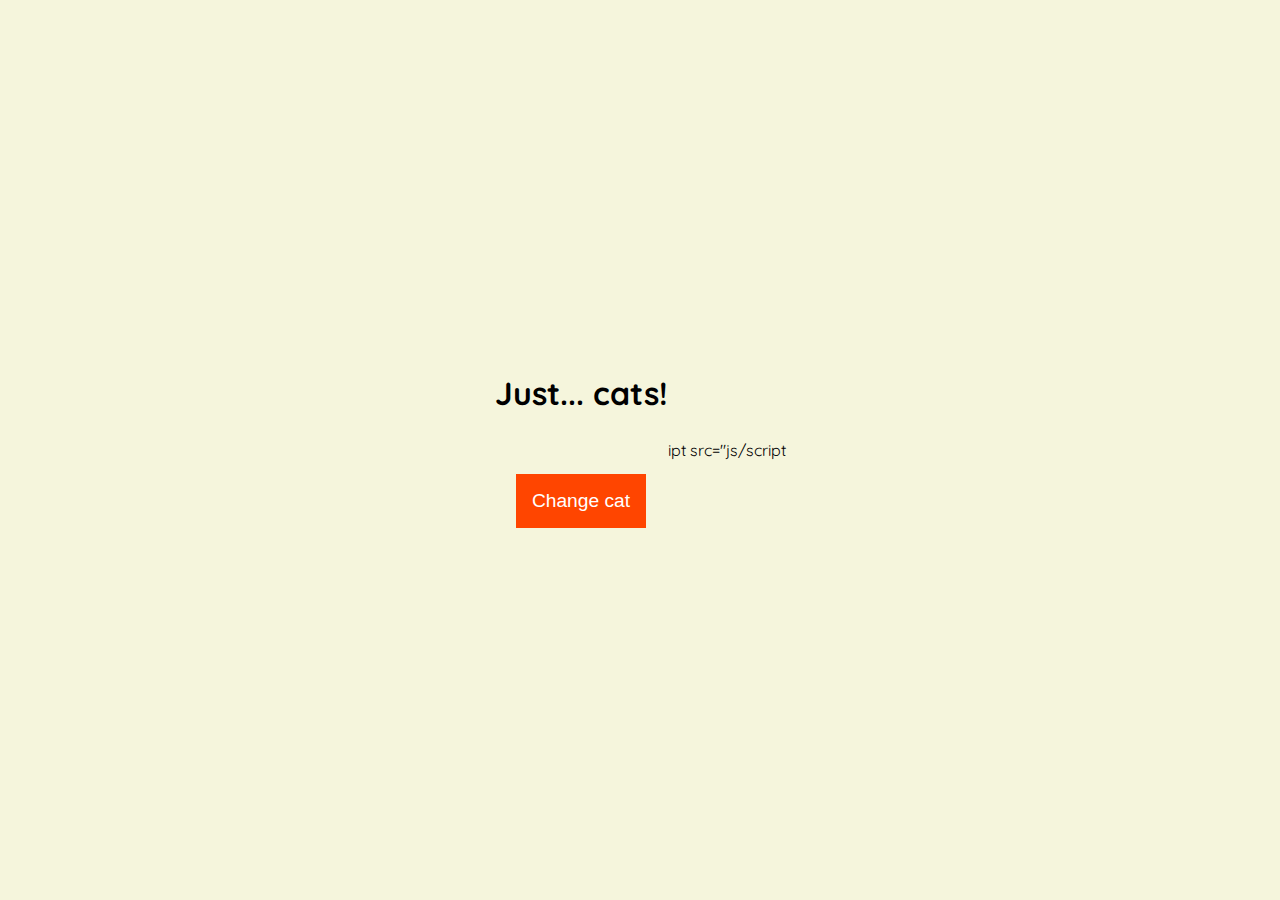
<file: assincrono/index.html>
<!DOCTYPE html>
<html lang="pt-br">
	<head>
		<meta charset="UTF-8" />
		<meta http-equiv="X-UA-Compatible" content="IE=edge" />
		<meta name="viewport" content="width=device-width, initial-scale=1.0" />
		<link rel="stylesheet" href= "css/style.css" />
		<title>Just... cats!</title>
	</head>
	<body>
		<main>
			<h1>Just... cats!</h1>
			<img id="cat" /><br />
			<button id="change-cat">Change cat</button>
		</main>
		<scrs.js"></script>ipt src="js/script
	</body>
</html>
</file>
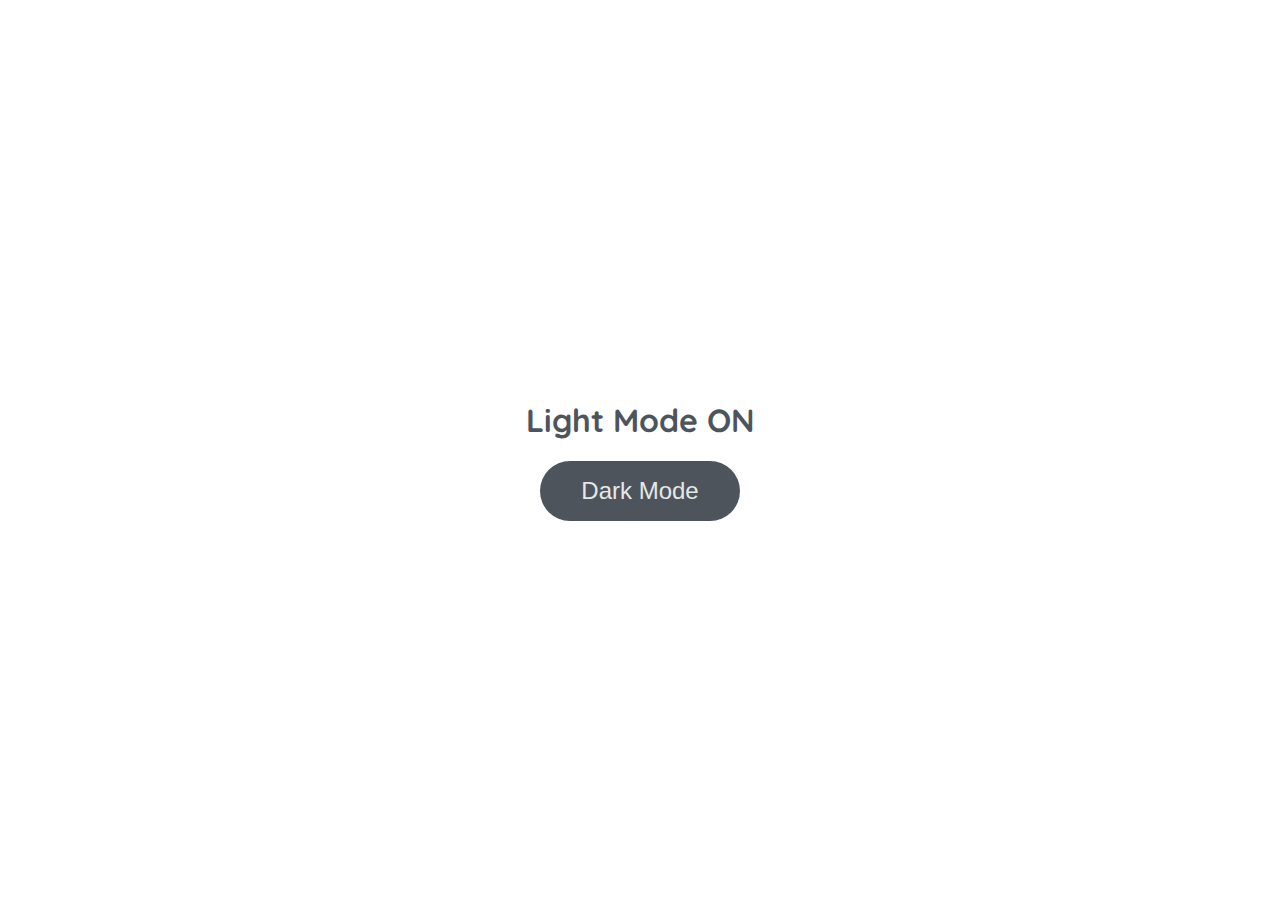
<file: DOM/index.html>
<!DOCTYPE html>
<html lang="en">
	<head>
		<meta charset="UTF-8" />
		<meta http-equiv="X-UA-Compatible" content="IE=edge" />
		<meta name="viewport" content="width=device-width, initial-scale=1.0" />
		<link rel="stylesheet" href="assets/css/style.css" />
		<title>Dark mode and Light Mode</title>
	</head>
	<body>
		<main>
			<h1 id="page-title">Light Mode ON</h1>
			<button aria-label="selecionar-modo" id="mode-selector">Dark Mode</button>
		</main>

		<footer></footer>
		<script src="assets/js/scripts.js"></script>
	</body>
</html>
</file>
<file: assincrono/css/style.css>
@import url('https://fonts.googleapis.com/css2?family=Quicksand:wght@400;500;600&display=swap');

body {
	display: flex;
	align-items: center;
	justify-content: center;
	font-family: 'Quicksand', sans-serif;
	height: 100vh;
	margin: 0;
	background-color: beige;
}

img {
	max-width: 600px;
	border-radius: 30px;
}

main {
	text-align: center;
}

button {
	border: 0;
	font-size: 1.2rem;
	font-weight: 500;
	padding: 16px;
	background: orangered;
	color: white;
	margin: 20px 0;
	cursor: pointer;
	transition: all 0.5s ease-in-out;
}

button:hover {
	background: orange;
}
</file>
<file: DOM/assets/css/style.css>
@import url('https://fonts.googleapis.com/css2?family=Quicksand:wght@300;400;600&display=swap');

body {
	background-color: white;
	color: #4e545c;
	margin: 0;
	font-family: 'Quicksand';
}

body.dark-mode {
	background-color: #000401;
	color: white;
}

main {
	height: 100vh;
	width: 100%;
	display: flex;
	flex-direction: column;
	align-items: center;
	justify-content: center;
}


button {
	border-radius: 40px;
	font-size: 1.5rem;
	height: 60px;
	width: 200px;
	border: none;
	background-color: #4e545c;
	color: #e5e8e8;
	transition: all 0.5s linear;
}

button:hover {
	background-color: #000401;
}

button.dark-mode {
	background-color: #e5e8e8;
	color: #4e545c;
}

button.dark-mode:hover {
	background-color: #4e545c;
	color: #e5e8e8;
}
</file>
